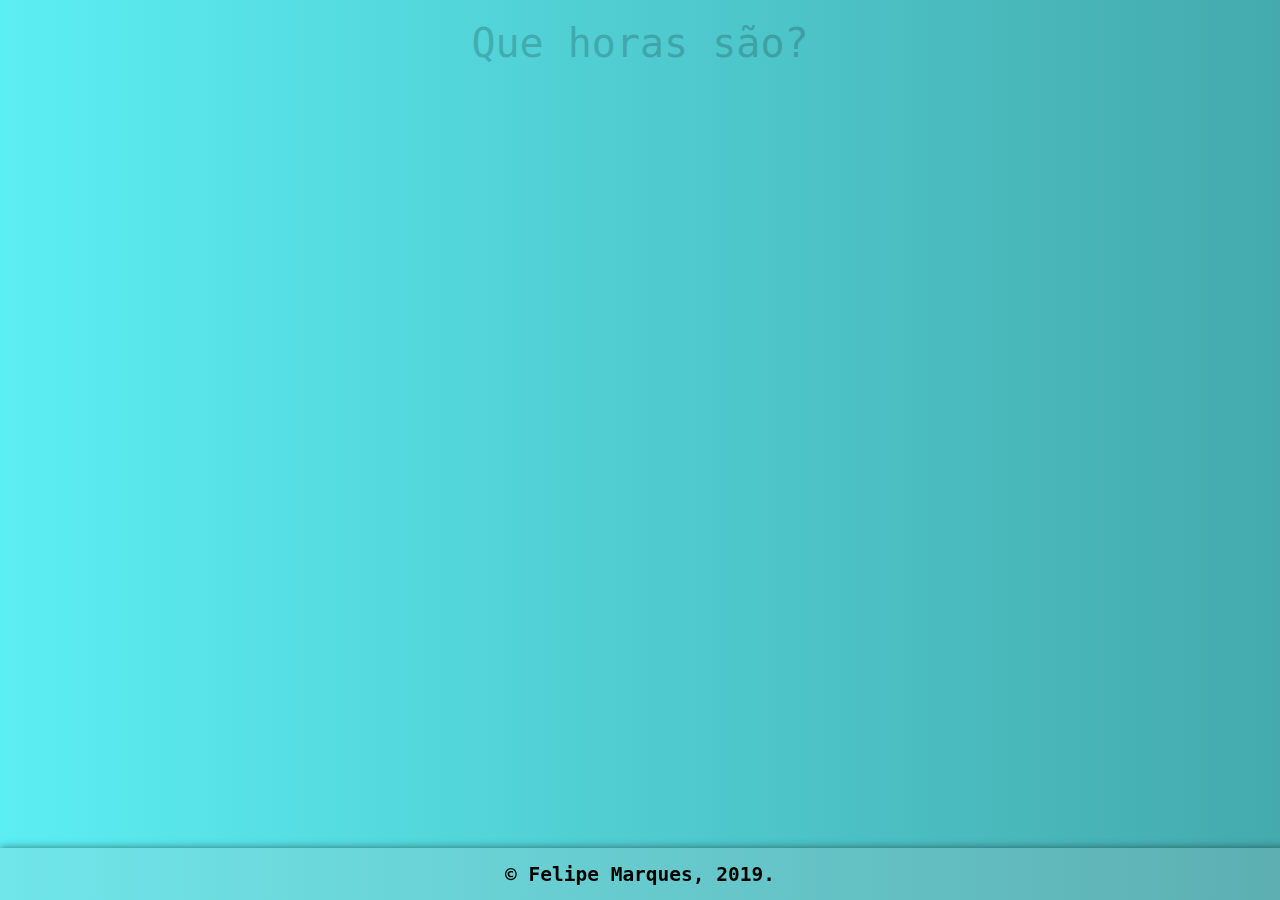
<file: index.html>
<!DOCTYPE html>
<html lang="en">

<head>
    <meta charset="UTF-8">
    <meta name="viewport" content="width=device-width, initial-scale=1.0">
    <meta http-equiv="X-UA-Compatible" content="ie=edge">
    <meta name=”description” content='Horário'>
    <title>Que horas são</title>

    <link rel="stylesheet" href="css/Style.css">
    <link rel="stylesheet" href="https://use.fontawesome.com/releases/v5.3.1/css/all.css">
    <script src="script/Animations.js"></script>
    <script src="script/InitClock_Bg_Index.js"></script>
</head>

<body onload="init(), fadeIn('title_page_index', 400, 3), fadeIn('box1', 1200, 3), fadeIn('left_navbar_item1', 2000, 2), fadeIn('left_navbar_item2', 2050, 2), fadeIn('left_navbar_item3', 2100, 2)">

    <div id="title_page_index"> Que horas são?</div>

    <section class="container" id="left_navbar">
        <ul id="navbar">
            <a class="navbar_link" href="/toDo.html">
                <li class="left_navbar_item_i" id="left_navbar_item1">Post-its</li>
            </a>
            <a class="navbar_link" href="/users.html">
                <li class="left_navbar_item_i" id="left_navbar_item2">Usuários</li>
            </a>
            <a class="navbar_link" href="/reminder.html">
                <li class="left_navbar_item_i" id="left_navbar_item3">Lembretes</li>
            </a>
        </ul>
    </section>

    <section class="container" id="center_container">
        <div class="box" id="box1">
            <div id="horas" class="txt"></div>
            <div id="box1img">
                <img id="img" src="image/white.jpg" alt="">
            </div>
            <div id="box1txt" class="txt">
                "Não há lugar para a sabedoria onde não há paciência" <i> Santo Agostinho</i>
            </div>
        </div>

    </section>

    <footer>
        <h2 style="margin: 0">&copy Felipe Marques, 2019.</h2>

        <p style="margin: 12px" <br> 20 anos, estudante de ciência da computação, aspirante a desenvolvedor,
            <br>apaixonado por música e arte. Atualmente estudando HTML/CSS/JS e JAVA.
            <br><br><b>Contato:</b><br>
            <a href="https://github.com/felipecolor9" id="git_link" class="social_media_link" target="_blank" rel="noopener"><i class=" fab fa-github fa-3x " "></i>
            </a>
            <a href="#" id="wpp_link"><i class="fab fa-whatsapp fa-3x" target="_blank"></i></a>
            <a href="https://www.facebook.com/QuinnCansada" id="fb_link"><i class="fab fa-facebook fa-3x" target="_blank"rel="noopener"></i></a>
            <a href="https://www.instagram.com/the.hendrixx/" id="ig_link" target="_blank"><i class="fab fa-instagram fa-3x"rel="noopener"></i></a>
    </footer>

</body>

</html>
</file>
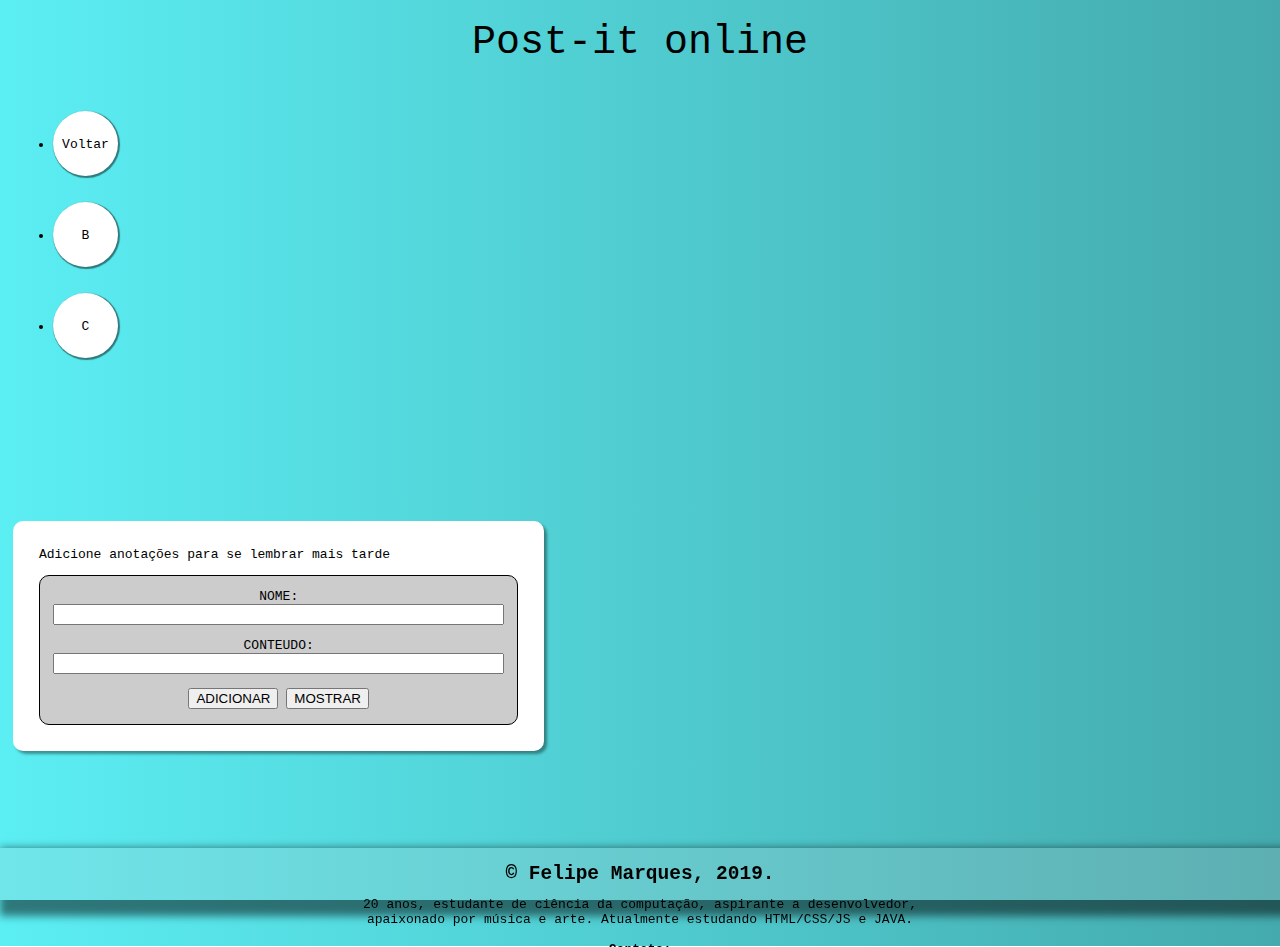
<file: toDo.html>
<!DOCTYPE html>
<html lang="en">

<head>
    <meta charset="UTF-8">
    <meta name="viewport" content="width=device-width, initial-scale=1.0">
    <meta http-equiv="X-UA-Compatible" content="ie=edge">
    <link rel="stylesheet" href="css/Style_todo.css">
    <link rel="stylesheet" href="https://use.fontawesome.com/releases/v5.3.1/css/all.css">
    <script src="script/Animations.js"></script>
    <script src="script/InitBackground.js"></script>
    <title>Todo</title>

</head>

<body onload="init()">
    <div id="title_page_default"> Post-it online</div>

    <section class="container" id="left_navbar">
        <ul id="navbar_default">

            <a class="navbar_link" href="/index.html">
                <li class="left_navbar_item" id="left_navbar_item1">Voltar</li>
            </a>
            <a class="navbar_link" href="#">
                <li class="left_navbar_item" id="left_navbar_item2">B</li>
            </a>
            <a class="navbar_link" href="#">
                <li class="left_navbar_item" id="left_navbar_item3">C</li>
            </a>
        </ul>
    </section>

    <section id=postits_container>

        <div class="box_default" id="postits_box">
            <p style="margin-top: 0;">Adicione anotações para se lembrar mais tarde</p>
            <div id="add_postit">
                NOME: <input class="postit_input" name="postit_name" id="postit_name" type="text">
                <br> CONTEUDO:
                <input class="postit_input" name="postit_content" id="postit_content" type="text">
                <button type="button" id="btn_adicionar">ADICIONAR</button>
                <button type="button" id="btn_mostrar">MOSTRAR</button>
            </div>
        </div>
    </section>

    <footer>
        <h2 style="margin: 0 ">&copy Felipe Marques, 2019.</h2>

        <p style="margin: 12px " <br> 20 anos, estudante de ciência da computação, aspirante a desenvolvedor,
            <br>apaixonado por música e arte. Atualmente estudando HTML/CSS/JS e JAVA.
            <br><br><b>Contato:</b><br>
            <a href="https://github.com/felipecolor9" id="git_link" class="social_media_link" target="_blank" rel="noopener"><i class=" fab fa-github fa-3x " "></i>
            </a>
            <a href="#" id="wpp_link"><i class="fab fa-whatsapp fa-3x" target="_blank"></i></a>
            <a href="https://www.facebook.com/QuinnCansada" id="fb_link"><i class="fab fa-facebook fa-3x" target="_blank"rel="noopener"></i></a>
            <a href="https://www.instagram.com/the.hendrixx/" id="ig_link" target="_blank"><i class="fab fa-instagram fa-3x"rel="noopener"></i></a>
    </footer>

    <script src="script/todo_object.js"></script>
</body>

</html>
</file>
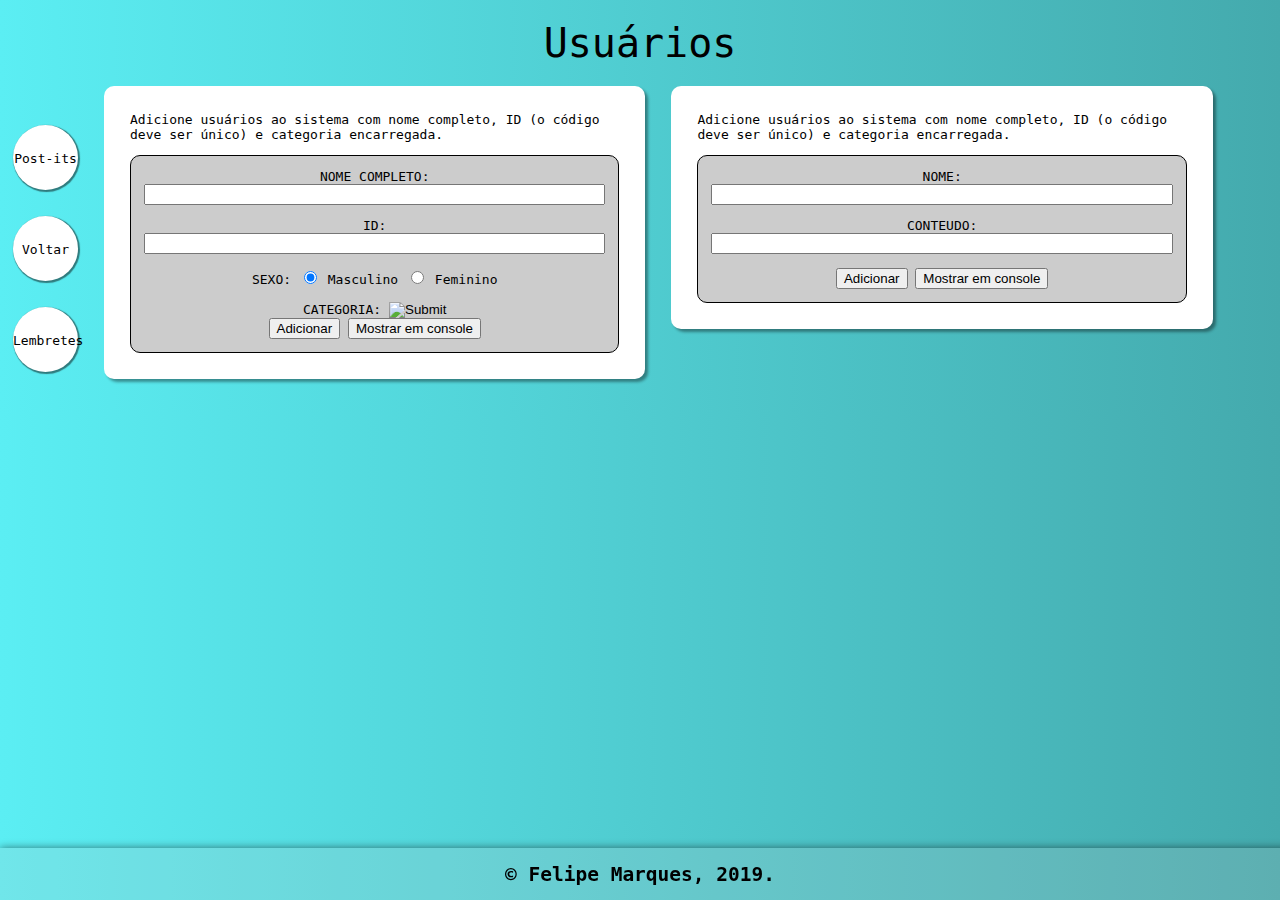
<file: users.html>
<!DOCTYPE html>
<html lang="en">

<head>
    <meta charset="UTF-8">
    <meta name="viewport" content="width=device-width, initial-scale=1.0">
    <meta http-equiv="X-UA-Compatible" content="ie=edge">
    <title>Users</title>
    <link rel="stylesheet" href="css/Style.css">
    <link rel="stylesheet" href="css/Style_users.css">
    <link rel="stylesheet" href="https://use.fontawesome.com/releases/v5.3.1/css/all.css">
    <script src="script/InitBackground.js"></script>
</head>

<body onload="init()">
    <div id="title_page_default">Usuários</div>

    <section class="container" id="left_navbar">
        <ul id="navbar">

            <a class="navbar_link" href="/toDo.html">
                <li class="left_navbar_item" id="left_navbar_item1">Post-its</li>
            </a>
            <a class="navbar_link" href="/index.html">
                <li class="left_navbar_item" id="left_navbar_item2">Voltar</li>
            </a>
            <a class="navbar_link" href="/reminder.html">
                <li class="left_navbar_item" id="left_navbar_item3">Lembretes</li>
            </a>
        </ul>
    </section>

    <section class="container" id="principal_section">

        <div class="box_default">
            <p style="margin-top: 0;">Adicione usuários ao sistema com nome completo, ID (o código deve ser único) e categoria encarregada.</p>
            <div id="add_postit">
                NOME COMPLETO: <input class="postit_input" name="user_name" id="user_name" type="text">
                <br> ID: <input class="postit_input" name="postit_content" id="postit_content" type="number">
                <br> SEXO: <input type="radio" name="gender" value="male" checked> Masculino
                <input type="radio" name="gender" value="female"> Feminino<br><br> CATEGORIA: <input type="image"><br>
                <button type="button" id="btn_adicionar">Adicionar</button>
                <button type="button" id="btn_mostrar">Mostrar em console</button>
            </div>
        </div>


        <div class="box_default">
            <p style="margin-top: 0;">Adicione usuários ao sistema com nome completo, ID (o código deve ser único) e categoria encarregada.</p>
            <div id="add_postit">
                NOME: <input class="postit_input" name="postit_name" id="postit_name" type="text">
                <br> CONTEUDO: <input class="postit_input" name="postit_content" id="postit_content" type="text">
                <button type="button" id="btn_adicionar">Adicionar</button>
                <button type="button" id="btn_mostrar">Mostrar em console</button>
            </div>
        </div>
    </section>

    <footer>
        <h2 style="margin: 0 ">&copy Felipe Marques, 2019.</h2>

        <p style="margin: 12px " <br> 20 anos, estudante de ciência da computação, aspirante a desenvolvedor,
            <br>apaixonado por música e arte. Atualmente estudando HTML/CSS/JS e JAVA.
            <br><br><b>Contato:</b><br>
            <a href="https://github.com/felipecolor9" id="git_link" class="social_media_link" target="_blank" rel="noopener"><i class=" fab fa-github fa-3x " "></i>
            </a>
            <a href="#" id="wpp_link"><i class="fab fa-whatsapp fa-3x" target="_blank"></i></a>
            <a href="https://www.facebook.com/QuinnCansada" id="fb_link"><i class="fab fa-facebook fa-3x" target="_blank"rel="noopener"></i></a>
            <a href="https://www.instagram.com/the.hendrixx/" id="ig_link" target="_blank"><i class="fab fa-instagram fa-3x"rel="noopener"></i></a>
    </footer>
</body>

</html>
</file>
<file: css/Style.css>
* {
                        -webkit-box-sizing: border-box;
                        -moz-box-sizing: border-box;
                        box-sizing: border-box;
                    }
                    
                    body {
                        font-family: monospace;
                        margin: 0;
                    }
                    
                    footer {
                        box-shadow: 8px 8px 8px 8px #0000007e;
                        background: #cac5c531;
                        position: fixed;
                        margin: 0;
                        bottom: 0;
                        width: 100%;
                        height: 4em;
                        padding-top: 15px;
                        text-align: center;
                        transition: height 1s;
                        -webkit-transition: height 1s;
                    }
                    
                    footer:hover {
                        height: 160px;
                    }
                    
                    .box {
                        text-overflow: ellipsis;
                        background: #ffffff;
                        height: 100%;
                        width: 30%;
                        border-radius: 50px;
                        padding: 12px;
                        margin: 0 auto;
                        text-align: center;
                        box-shadow: 7px 7px 7px #00000062;
                        transition: .1s ease-in;
                        display: none
                    }
                    
                    #img {
                        height: 90%;
                        width: 90%;
                    }
                    
                    .box:hover {
                        background-color: #cccccc;
                    }
                    
                    .txt {
                        padding-bottom: 10px;
                        padding-top: 10px;
                    }
                    
                    .container {
                        height: 410px;
                        margin: auto;
                    }
                    
                    .navbar_link {
                        text-decoration: none;
                        color: black;
                    }
                    
                    .left_navbar_item_i {
                        text-decoration: none;
                        text-align: center;
                        padding-top: 2em;
                        padding-bottom: 2em;
                        background-color: white;
                        margin: 1em;
                        margin-top: 2em;
                        margin-bottom: 2em;
                        width: 5em;
                        height: 5em;
                        border-radius: 70px;
                        box-shadow: 1px 1px 1px 1px #0000007a;
                        transition: .1s ease-in;
                        display: none
                    }
                    
                    #title_page_index {
                        font-size: 30pt;
                        text-align: center;
                        padding: 20px;
                        display: none
                    }
                    
                    .left_navbar_item_i:hover {
                        background-color: #cccccc
                    }
                    
                    #left_navbar {
                        align-items: center;
                        justify-content: center;
                        display: flex;
                        flex-direction: column;
                        float: left;
                        margin-left: 0;
                    }
                    
                    #navbar {
                        list-style-type: none;
                        padding: 0;
                        margin-left: 0;
                    }
                    
                    #git_link,
                    #wpp_link,
                    #fb_link,
                    #ig_link {
                        text-decoration: none;
                        color: black;
                        margin-left: 0.5em;
                        margin-right: 0.5em;
                    }
</file>
<file: css/Style_todo.css>
* {
    -webkit-box-sizing: border-box;
    -moz-box-sizing: border-box;
    box-sizing: border-box;
}

body {
    font-family: monospace;
    margin: 0;
}

footer {
    box-shadow: 8px 8px 8px 8px #0000007e;
    background: #cac5c531;
    position: fixed;
    margin: 0;
    bottom: 0;
    width: 100%;
    height: 4em;
    padding-top: 15px;
    text-align: center;
    transition: height 1s;
    -webkit-transition: height 1s;
}

footer:hover {
    height: 160px;
}

.container {
    height: 410px;
    margin: auto;
}

.navbar_link {
    text-decoration: none;
    color: black;
}

#title_page_default {
    font-size: 30pt;
    text-align: center;
    padding: 20px;
}

.left_navbar_item {
    text-align: center;
    padding-top: 2em;
    padding-bottom: 2em;
    background-color: white;
    margin: 1em;
    margin-top: 2em;
    margin-bottom: 2em;
    width: 5em;
    height: 5em;
    border-radius: 70px;
    box-shadow: 1px 1px 1px 1px #0000007a;
    transition: .1s ease-in;
}

.left_navbar_item:hover {
    background-color: #cccccc
}

.box_default {
    text-overflow: ellipsis;
    background: #ffffff;
    float: left;
    height: auto;
    margin: 1em;
    margin-top: 0;
    margin-bottom: 15em;
    border-radius: 10px;
    padding: 2em;
    box-shadow: 3px 3px 3px #00000062;
}

#add_postit {
    background: #cccccc;
    width: 100%;
    height: 150px;
    border: 1px;
    padding: 1em;
    border-style: solid;
    border-radius: 10px;
    text-align: center
}

.postit_input {
    margin-bottom: 1em;
    width: 100%;
}

.generatedDiv {
    background: #dddddd;
    margin: 4px;
    padding: 1em;
    border-radius: 10px;
    width: 100%;
    max-height: 3em;
    transition: max-height 0.55s ease-in;
    overflow: hidden;
    word-wrap: break-word;
    -webkit-transition: max-height 0.55s;
}

.generatedDiv:hover {
    background: #9de64a;
    max-height: 300px
}

.generatedDiv p {
    display: none;
    margin-bottom: 10px;
}

.generatedDiv:hover p {
    display: inline
}

.btn {
    float: right;
    margin: 10px;
    margin-top: 1em;
}

.btn:hover {
    cursor: -webkit-grabbing;
    cursor: grabbing;
}
</file>
<file: css/Style_users.css>
#title_page_default {
    font-size: 30pt;
    text-align: center;
    padding: 20px;
}

.left_navbar_item {
    text-align: center;
    padding-top: 2em;
    padding-bottom: 2em;
    background-color: white;
    margin: 1em;
    margin-top: 2em;
    margin-bottom: 2em;
    width: 5em;
    height: 5em;
    border-radius: 70px;
    box-shadow: 1px 1px 1px 1px #0000007a;
    transition: .1s ease-in;
}

.left_navbar_item:hover {
    background-color: #cccccc
}

.box_default {
    text-overflow: ellipsis;
    background: #ffffff;
    float: left;
    width: 47%;
    height: auto;
    margin: 1em;
    margin-top: 0;
    margin-bottom: 2em;
    border-radius: 10px;
    padding: 2em;
    box-shadow: 3px 3px 3px #00000062;
}

#principal_section {
    float: left;
    width: 90%;
    align-content: center;
}

.container {
    height: auto;
    width: auto;
    margin: auto;
}

#add_postit {
    background: #cccccc;
    width: 100%;
    height: auto;
    border: 1px;
    padding: 1em;
    border-style: solid;
    border-radius: 10px;
    text-align: center
}

.postit_input {
    margin-bottom: 1em;
    width: 100%;
}
</file>
